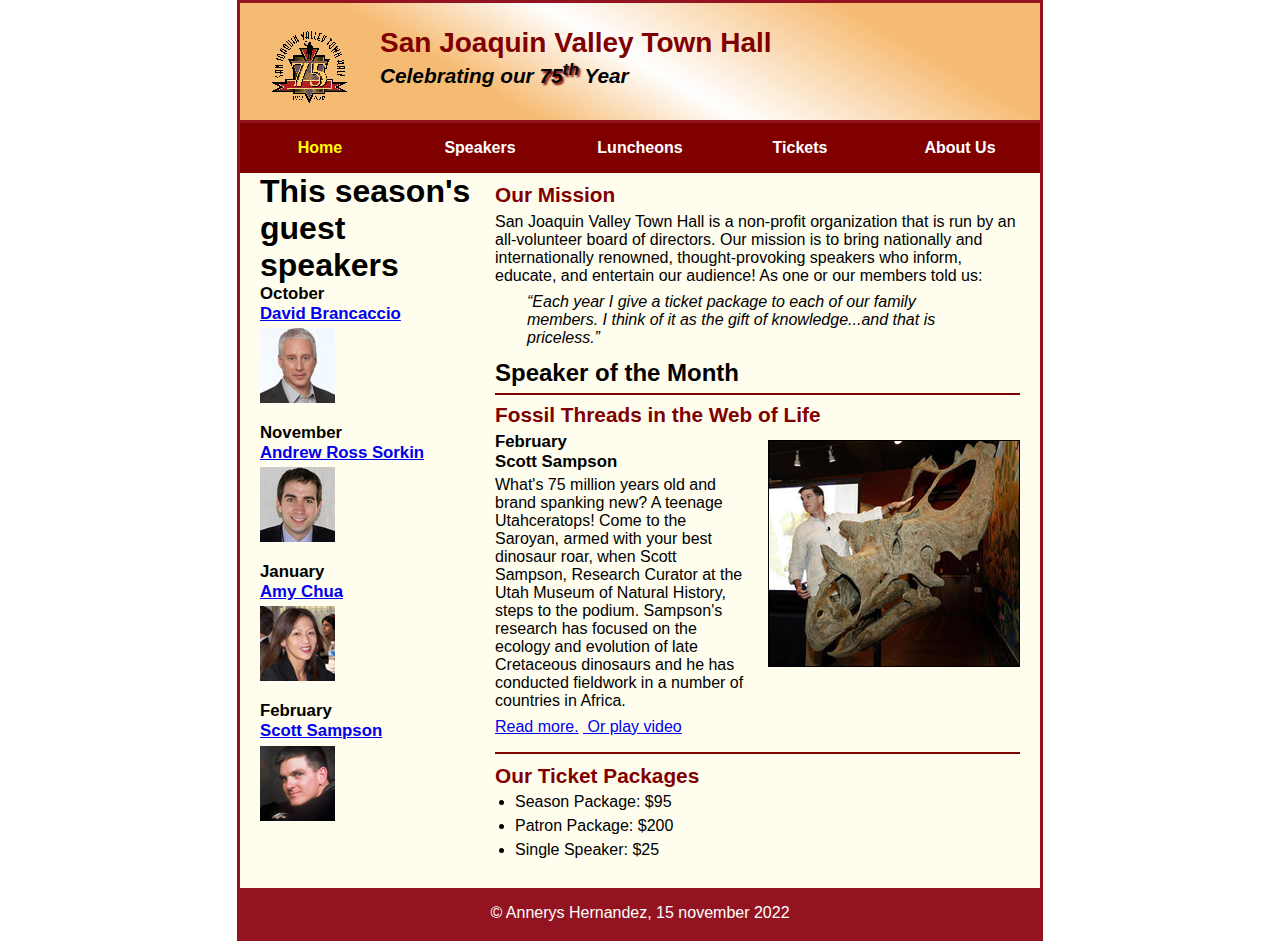
<file: index.html>
<!DOCTYPE html>
<html lang="en">

<head>
    <meta charset="utf-8">
    <title>San Joaquin Valley Town Hall</title>
    <link rel="shortcut icon" href="images/favicon.ico">
    <link rel="stylesheet" href="styles/stylesheet.css">
</head>

<body>
<header>
    <img src="images/town_hall_logo.gif" alt="Town Hall logo" height="80">
    <h2>San Joaquin Valley Town Hall</h2>
    <h3>Celebrating our <span class="shadow">75<sup>th</sup></span> Year</h3>
</header>
<nav id="nav_menu">
    <ul>
        <li><a href="index.html" class="current">Home</a></li>
        <li><a href="speakers.html">Speakers</a></li>
        <li><a href="luncheons.html">Luncheons</a></li>
        <li><a href="tickets.html">Tickets</a></li>
        <li><a href="aboutus.html"> About Us</a>
            <ul>
                <li><a href="#">Our History</a></li>
                <li><a href="#">Board of Directors</a></li>
                <li><a href="#">Past Speakers</a></li>
                <li><a href="#">Contact Information</a></li>
            </ul>
        </li>
    </ul>
</nav>
<main>

    <section>
        <h2>Our Mission</h2>
        <p>San Joaquin Valley Town Hall is a non-profit organization that is run by an
            all-volunteer board of directors. Our mission is to bring nationally and
            internationally renowned, thought-provoking speakers who inform, educate,
            and entertain our audience! As one or our members told us:</p>
        <blockquote>&ldquo;Each year I give a ticket package to each of our family members.
            I think of it as the gift of knowledge...and that is priceless.&rdquo;</blockquote>
        <h1>Speaker of the Month</h1>
        <article>
            <h2>Fossil Threads in the Web of Life</h2>
            <img src="images/sampson_dinosaur.jpg" alt="Scott Sampson with dinosaur">
            <h3>February<br>
                Scott Sampson</h3>
            <p>What's 75 million years old and brand spanking new? A teenage Utahceratops!
                Come to the Saroyan, armed with your best dinosaur roar, when Scott Sampson, Research
                Curator at the Utah Museum of Natural History, steps to the podium. Sampson's research
                has focused on the ecology and evolution of late Cretaceous dinosaurs and he has conducted
                fieldwork in a number of countries in Africa.</p>
            <p><a href="speakers/c7_sampson.html">Read more.</a>&nbsp;<a href="sampson.mp4"> Or play video </a></p>
        </article>

        <h2>Our Ticket Packages</h2>
        <ul>
            <li>Season Package: $95</li>
            <li>Patron Package: $200</li>
            <li>Single Speaker: $25</li>
        </ul>
    </section>

    <aside>
        <h1>This season's guest speakers</h1>
        <h3>October<br><a href="speakers/brancaccio.html">David Brancaccio</a></h3>
        <img src="images/brancaccio75.jpg" alt="David Brancaccio photo">
        <h3>November<br><a href="speakers/sorkin.html">Andrew Ross Sorkin</a></h3>
        <img src="images/sorkin75.jpg" alt="Andrew Ross Sorkin photo">
        <h3>January<br><a href="speakers/chua.html">Amy Chua</a></h3>
        <img src="images/chua75.jpg" alt="Amy Chua photo">
        <h3>February<br><a href="speakers/c7_sampson.html">Scott Sampson</a></h3>
        <img src="images/sampson75.jpg" alt="Scott Sampson photo">
    </aside>
</main>
<footer>
    <p>&copy;  Annerys Hernandez, 15 november 2022</p>
</footer>
</body>
</html>
</file>
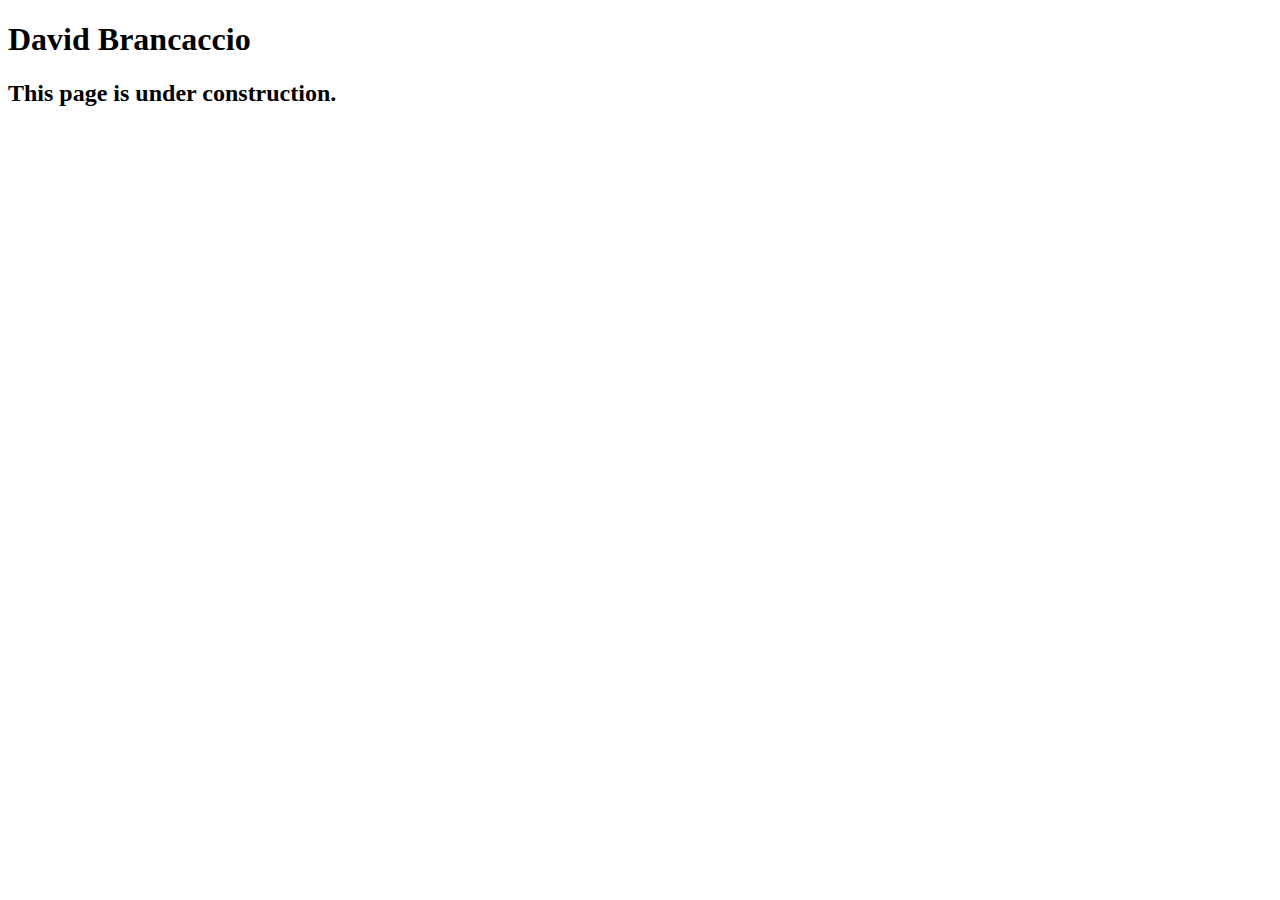
<file: speakers/brancaccio.html>
<!DOCTYPE html>
<html lang="en">

<head>
	<meta charset="utf-8">
	<title>San Joaquin Valley Town Hall</title>
	<link rel="shortcut icon" href="images/favicon.ico">
</head>

<body>
    <main>
	    <h1>David Brancaccio</h1>
	    <h2>This page is under construction.</h2>	        
    </main>
</body>

</html>
</file>
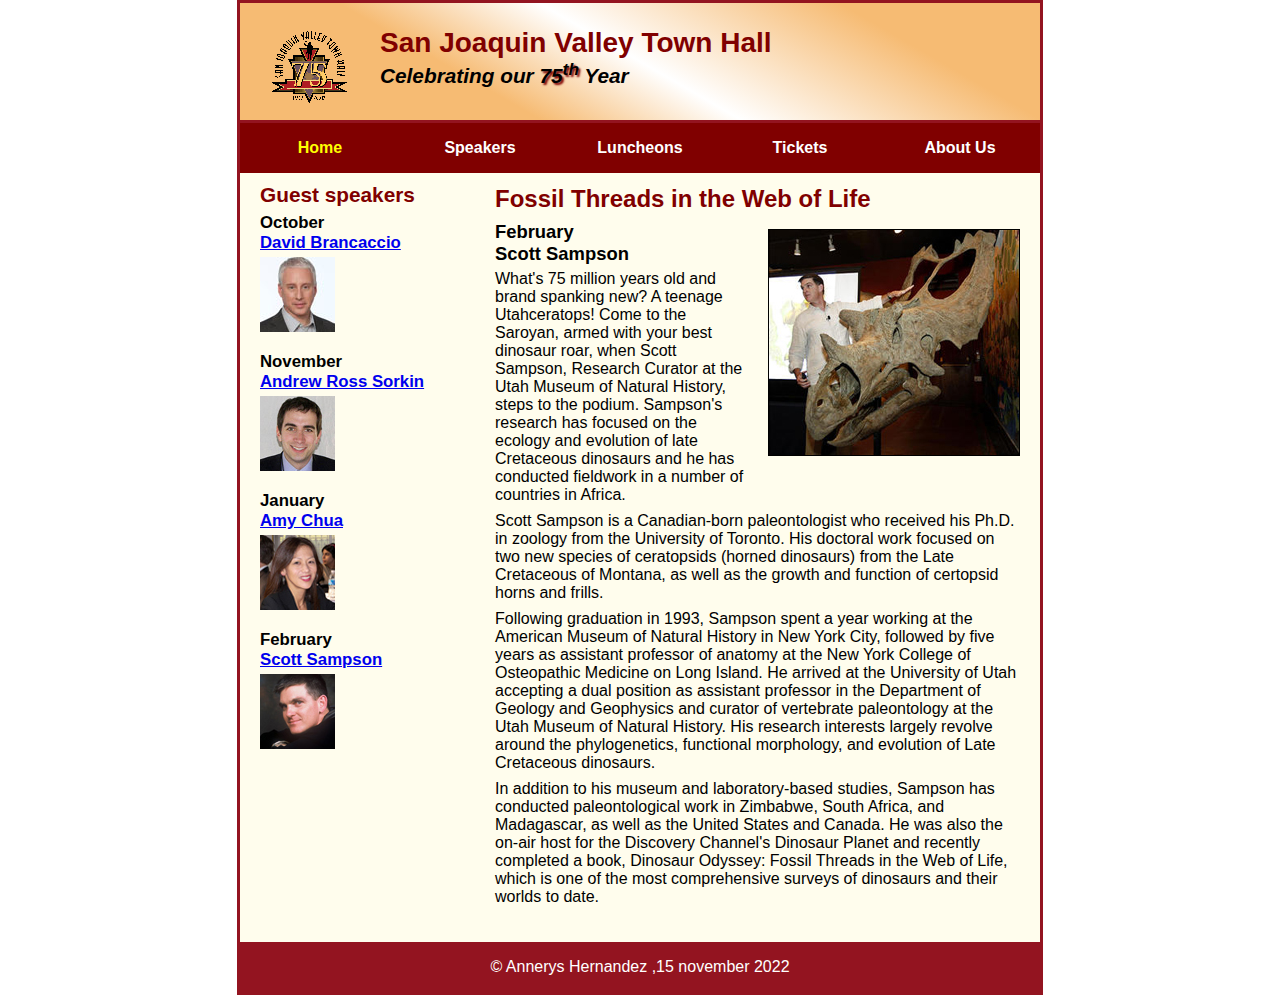
<file: speakers/c7_sampson.html>
<!DOCTYPE html>
<html lang="en">

<head>
	<meta charset="utf-8">
	<title>San Joaquin Valley Town Hall</title>
	<link rel="shortcut icon" href="../images/favicon.ico">
	<link rel="stylesheet" href="../styles/c7_speakers.css">
</head>

<body>
	<header>
		<img src="../images/town_hall_logo.gif" alt="Town Hall logo" height="80">
		<h2>San Joaquin Valley Town Hall</h2>
		<h3>Celebrating our <span class="shadow">75<sup>th</sup></span> Year</h3>
	</header>
	<nav id="nav_menu">
		<ul>
			<li><a href="../index.html" class="current">Home</a></li>
			<li><a href="speakers.html">Speakers</a></li>
			<li><a href="luncheons.html">Luncheons</a></li>
			<li><a href="tickets.html">Tickets</a></li>
			<li><a href="aboutus.html"> About Us</a>
				<ul>
					<li><a href="#">Our History</a></li>
					<li><a href="#">Board of Directors</a></li>
					<li><a href="#">Past Speakers</a></li>
					<li><a href="#">Contact Information</a></li>
				</ul>
			</li>
		</ul>
	</nav>
	<main>
		<section>
			<h1>Fossil Threads in the Web of Life</h1>
			<article>
				<img src="../images/sampson_dinosaur.jpg" alt="Scott Sampson with dinosaur">
				<h2>February<br>Scott Sampson</h2>
				<p>What's 75 million years old and brand spanking new? A teenage Utahceratops! Come to the 
				   Saroyan, armed with your best dinosaur roar, when Scott Sampson, Research Curator at the 
				   Utah Museum of Natural History, steps to the podium. Sampson's research has focused on the 
				   ecology and evolution of late Cretaceous dinosaurs and he has conducted fieldwork in a number 
				   of countries in Africa.</p>
				<p>Scott Sampson is a Canadian-born paleontologist who received his Ph.D. in zoology from the 
				   University of Toronto. His doctoral work focused on two new species of ceratopsids (horned 
				   dinosaurs) from the Late Cretaceous of Montana, as well as the growth and function of certopsid 
				   horns and frills.</p>
				<p>Following graduation in 1993, Sampson spent a year working at the American Museum of Natural 
				   History in New York City, followed by five years as assistant professor of anatomy at the New 
				   York College of Osteopathic Medicine on Long Island. He arrived at the University of Utah 
				   accepting a dual position as assistant professor in the Department of Geology and Geophysics 
				   and curator of vertebrate paleontology at the Utah Museum of Natural History. His research 
				   interests largely revolve around the phylogenetics, functional morphology, and evolution of 
				   Late Cretaceous dinosaurs.</p>
				<p>In addition to his museum and laboratory-based studies, Sampson has conducted paleontological 
				   work in Zimbabwe, South Africa, and Madagascar, as well as the United States and Canada. He was 
				   also the on-air host for the Discovery Channel's Dinosaur Planet and recently completed a book, 
				   Dinosaur Odyssey: Fossil Threads in the Web of Life, which is one of the most 
				   comprehensive surveys of dinosaurs and their worlds to date.</p>
			</article>
		</section>
		
		<aside>
			<h2>Guest speakers</h2>
			<h3>October<br><a href="../speakers/brancaccio.html">David Brancaccio</a></h3>
			<img src="../images/brancaccio75.jpg" alt="David Brancaccio photo">
			<h3>November<br><a href="../speakers/sorkin.html">Andrew Ross Sorkin</a></h3>
			<img src="../images/sorkin75.jpg" alt="Andrew Ross Sorkin photo">
			<h3>January<br><a href="../speakers/chua.html">Amy Chua</a></h3>
			<img src="../images/chua75.jpg" alt="Amy Chua photo">
			<h3>February<br><a href="../speakers/sampson.html">Scott Sampson</a></h3>
			<img src="../images/sampson75.jpg" alt="Scott Sampson photo">

		</aside>
	</main>
	<footer>
		<p>&copy;  Annerys Hernandez ,15 november 2022</p>
	</footer>
</body>
</html>
</file>
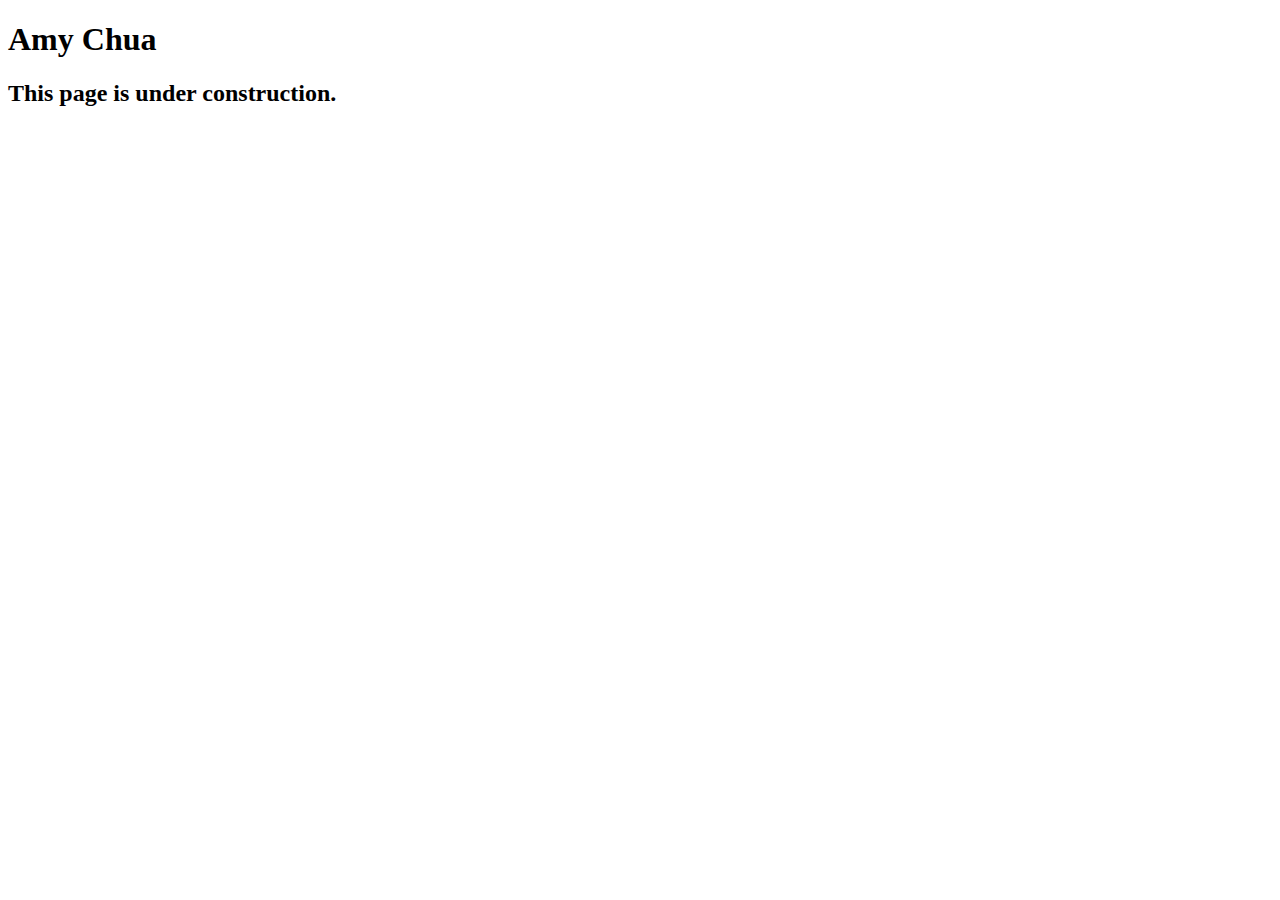
<file: speakers/chua.html>
<!DOCTYPE html>
<html lang="en">

<head>
	<meta charset="utf-8">
	<title>San Joaquin Valley Town Hall</title>
	<link rel="shortcut icon" href="images/favicon.ico">
</head>

<body>
	<main>
		<h1>Amy Chua</h1>
		<h2>This page is under construction.</h2>
	</main>
</body>

</html>
</file>
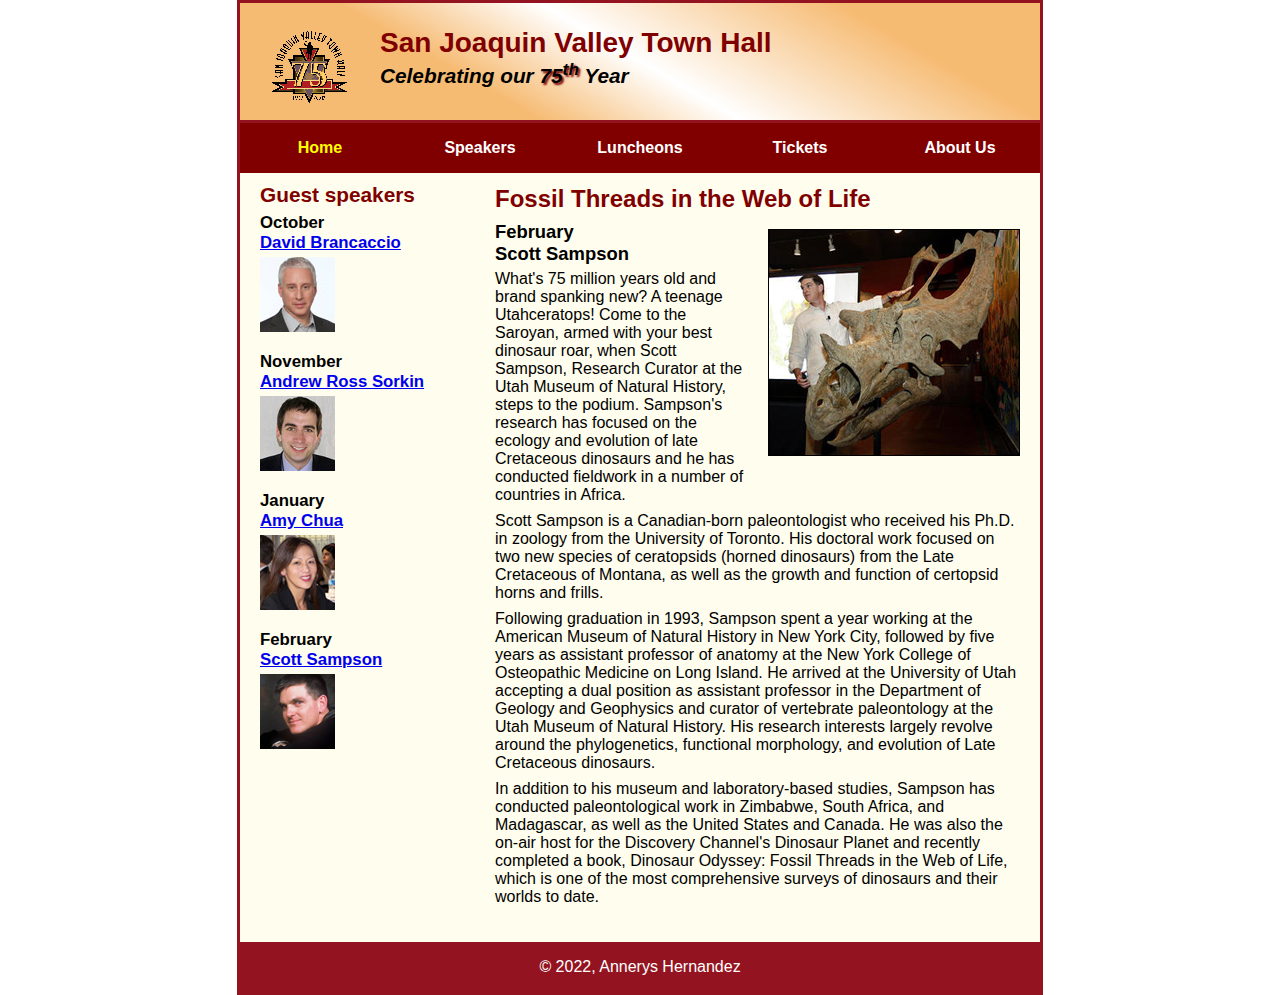
<file: speakers/sampson.html>
<!DOCTYPE html>
<html lang="en">

<head>
	<meta charset="utf-8">
	<title>San Joaquin Valley Town Hall</title>
	<link rel="shortcut icon" href="../images/favicon.ico">
	<link rel="stylesheet" href="../styles/c7_speakers.css">
</head>

<body>
	<header>
		<img src="../images/town_hall_logo.gif" alt="Town Hall logo" height="80">
		<h2>San Joaquin Valley Town Hall</h2>
		<h3>Celebrating our <span class="shadow">75<sup>th</sup></span> Year</h3>
	</header>
	<nav id="nav_menu">
		<ul>
			<li><a href="../index.html" class="current">Home</a></li>
			<li><a href="speakers.html">Speakers</a></li>
			<li><a href="luncheons.html">Luncheons</a></li>
			<li><a href="tickets.html">Tickets</a></li>
			<li><a href="aboutus.html"> About Us</a>
				<ul>
					<li><a href="#">Our History</a></li>
					<li><a href="#">Board of Directors</a></li>
					<li><a href="#">Past Speakers</a></li>
					<li><a href="#">Contact Information</a></li>
				</ul>
			</li>
		</ul>
	</nav>
	<main>
		<section>
			<h1>Fossil Threads in the Web of Life</h1>
			<article>
				<img src="../images/sampson_dinosaur.jpg" alt="Scott Sampson with dinosaur">
				<h2>February<br>Scott Sampson</h2>
				<p>What's 75 million years old and brand spanking new? A teenage Utahceratops! Come to the
				   Saroyan, armed with your best dinosaur roar, when Scott Sampson, Research Curator at the
				   Utah Museum of Natural History, steps to the podium. Sampson's research has focused on the
				   ecology and evolution of late Cretaceous dinosaurs and he has conducted fieldwork in a number
				   of countries in Africa.</p>
				<p>Scott Sampson is a Canadian-born paleontologist who received his Ph.D. in zoology from the
				   University of Toronto. His doctoral work focused on two new species of ceratopsids (horned
				   dinosaurs) from the Late Cretaceous of Montana, as well as the growth and function of certopsid
				   horns and frills.</p>
				<p>Following graduation in 1993, Sampson spent a year working at the American Museum of Natural
				   History in New York City, followed by five years as assistant professor of anatomy at the New
				   York College of Osteopathic Medicine on Long Island. He arrived at the University of Utah
				   accepting a dual position as assistant professor in the Department of Geology and Geophysics
				   and curator of vertebrate paleontology at the Utah Museum of Natural History. His research
				   interests largely revolve around the phylogenetics, functional morphology, and evolution of
				   Late Cretaceous dinosaurs.</p>
				<p>In addition to his museum and laboratory-based studies, Sampson has conducted paleontological
				   work in Zimbabwe, South Africa, and Madagascar, as well as the United States and Canada. He was
				   also the on-air host for the Discovery Channel's Dinosaur Planet and recently completed a book,
				   Dinosaur Odyssey: Fossil Threads in the Web of Life, which is one of the most
				   comprehensive surveys of dinosaurs and their worlds to date.</p>
			</article>
		</section>

		<aside>
			<h2>Guest speakers</h2>
			<h3>October<br><a href="../speakers/brancaccio.html">David Brancaccio</a></h3>
			<img src="../images/brancaccio75.jpg" alt="David Brancaccio photo">
			<h3>November<br><a href="../speakers/sorkin.html">Andrew Ross Sorkin</a></h3>
			<img src="../images/sorkin75.jpg" alt="Andrew Ross Sorkin photo">
			<h3>January<br><a href="../speakers/chua.html">Amy Chua</a></h3>
			<img src="../images/chua75.jpg" alt="Amy Chua photo">
			<h3>February<br><a href="../speakers/sampson.html">Scott Sampson</a></h3>
			<img src="../images/sampson75.jpg" alt="Scott Sampson photo">

		</aside>
	</main>
	<footer>
		<p>&copy; 2022, Annerys Hernandez </p>
	</footer>
</body>
</html>
</file>
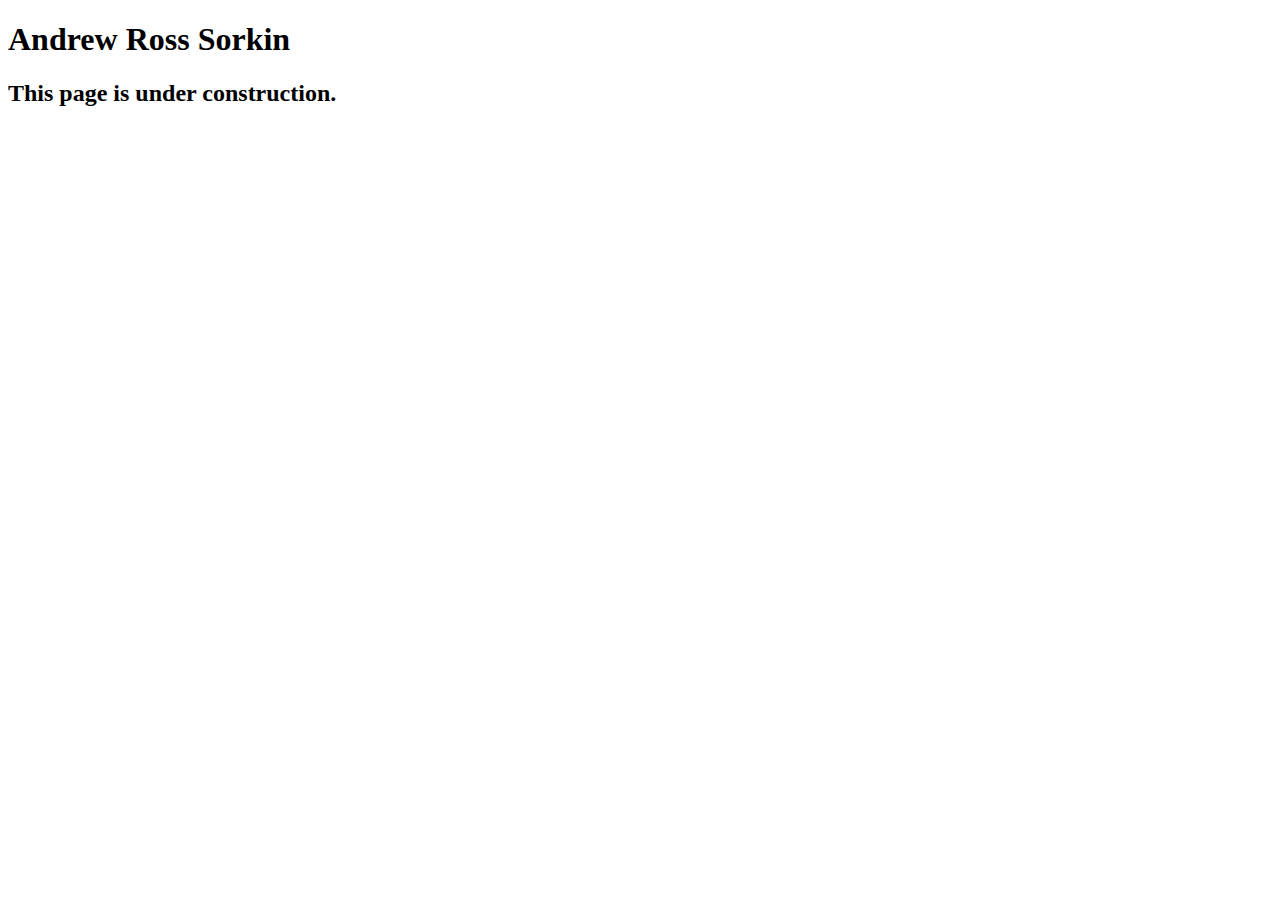
<file: speakers/sorkin.html>
<!DOCTYPE html>
<html lang="en">

<head>
	<meta charset="utf-8">
	<title>San Joaquin Valley Town Hall</title>
	<link rel="shortcut icon" href="images/favicon.ico">
</head>

<body>
	<main>
		<h1>Andrew Ross Sorkin</h1>
		<h2>This page is under construction.</h2>
	</main>
</body>

</html>
</file>
<file: styles/stylesheet.css>
* {
	margin: 0;
	padding: 0;
}
html {
	background-color: white;
}

body {
	font-family: Arial, Helvetica, sans-serif;
	font-size: 100%;
	width: 800px;
	margin: 0 auto;
	border: 3px solid #931420;
	background-color: #fffded;
}
a:focus, a:hover {
	font-style: italic;
}
/* the styles for the header */
header {
	padding: 1.5em 0 2em 0;
	border-bottom: 3px solid #931420;
	background-image: -moz-linear-gradient(
			30deg, #f6bb73 0%, #f6bb73 30%, white 50%, #f6bb73 80%, #f6bb73 100%);
	background-image: -webkit-linear-gradient(
			30deg, #f6bb73 0%, #f6bb73 30%, white 50%, #f6bb73 80%, #f6bb73 100%);
	background-image: -o-linear-gradient(
			30deg, #f6bb73 0%, #f6bb73 30%, white 50%, #f6bb73 80%, #f6bb73 100%);
	background-image: linear-gradient(
			30deg, #f6bb73 0%, #f6bb73 30%, white 50%, #f6bb73 80%, #f6bb73 100%);
}
header h2 {
	font-size: 175%;
	color: #800000;
}
header h3 {
	font-size: 130%;
	font-style: italic;
}
header img {
	float: left;
	padding: 0 30px;
}
.shadow {
	text-shadow: 2px 2px 2px #800000;
}
/* the styles for the navigation menu */
#nav_menu ul {
	list-style-type: none;
	margin: 0;
	padding: 0;
	position: relative;
}
#nav_menu ul li {
	float: left;
}
#nav_menu ul li a {
	display: block;
	width: 160px;
	text-align: center;
	padding: 1em 0;
	text-decoration: none;
	background-color: #800000;
	color: white;
	font-weight: bold;
}
#nav_menu a.current {
	color: yellow;
}
#nav_menu ul ul {
	display: none;
	position: absolute;
	top: 100%;
}
#nav_menu ul ul li {
	float: none;
}
#nav_menu ul li:hover > ul {
	display: block;
}
#nav_menu > ul::after {
	content: "";
	clear: both;
	display: block;
}
/* the styles for the main content */
main {
	clear: left;
}
/* the styles for the section */
section {
	width: 525px;
	float: right;
	padding: 0 20px 20px 20px;
}
section h1 {
	font-size: 150%;
	padding: .5em 0 .25em 0;
	margin: 0;
}
section h2 {
	color: #800000;
	font-size: 130%;
	padding: .5em 0 .25em 0;
}
section p {
	padding-bottom: .5em;
}
section blockquote {
	padding: 0 2em;
	font-style: italic;
}
section ul {
	padding: 0 0 .25em 1.25em;
}
section li {
	padding-bottom: .35em;
}

/* the styles for the article */
article {
	padding: .5em 0;
	border-top: 2px solid #800000;
	border-bottom: 2px solid #800000;
}
article h2 {
	padding-top: 0;
}
article h3 {
	font-size: 105%;
	padding-bottom: .25em;
}
article img {
	float: right;
	margin: .5em 0 1em 1em;
	border: 1px solid black;
}

/* the styles for the aside */
aside {
	width: 215px;
	float: right;
	padding: 0 0 20px 20px;
}
aside h2 {
	color: #800000;
	font-size: 130%;
	padding: .5em 0 .25em 0;
}
aside h3 {
	font-size: 105%;
	padding-bottom: .25em;
}
aside img {
	padding-bottom: 1em;
}

/* the styles for the footer */
footer {
	background-color: #931420;
	clear: both;

}
footer p {
	text-align: center;
	color: white;
	padding: 1em 0;
}
</file>
<file: styles/c7_speakers.css>
/* the styles for the elements */
* {
    margin: 0;
    padding: 0;
}
html {
    background-color: white;
}
body {
    font-family: Arial, Helvetica, sans-serif;
    font-size: 100%;
    width: 800px;
    margin: 0 auto;
    border: 3px solid #931420;
    background-color: #fffded;
}
a:focus, a:hover {
    font-style: italic;
}
/* the styles for the header */
header {
    padding: 1.5em 0 2em 0;
    border-bottom: 3px solid #931420;
    background-image: -moz-linear-gradient(
            30deg, #f6bb73 0%, #f6bb73 30%, white 50%, #f6bb73 80%, #f6bb73 100%);
    background-image: -webkit-linear-gradient(
            30deg, #f6bb73 0%, #f6bb73 30%, white 50%, #f6bb73 80%, #f6bb73 100%);
    background-image: -o-linear-gradient(
            30deg, #f6bb73 0%, #f6bb73 30%, white 50%, #f6bb73 80%, #f6bb73 100%);
    background-image: linear-gradient(
            30deg, #f6bb73 0%, #f6bb73 30%, white 50%, #f6bb73 80%, #f6bb73 100%);
}
header h2 {
    font-size: 175%;
    color: #800000;
}
header h3 {
    font-size: 130%;
    font-style: italic;
}
header img {
    float: left;
    padding: 0 30px;
}
.shadow {
    text-shadow: 2px 2px 2px #800000;
}
/* the styles for the main content */
main {
    clear: left;
}

/* the styles for the section */
section {
    width: 525px;
    float: right;
    padding: 0 20px 20px 20px;
}
section h1 {
    color: #800000;
    font-size: 150%;
    padding-top: .5em;
    margin: 0;
}
section p {
    padding-bottom: .5em;
}
section blockquote {
    padding: 0 2em;
    font-style: italic;
}
section ul {
    padding: 0 0 .25em 1.25em;
}
section li {
    padding-bottom: .35em;
}

/* the styles for the article */
article {
    padding: .5em 0;
}
article h2 {
    font-size: 115%;
    padding: 0 0 .25em 0;
}
article img {
    float: right;
    margin: .5em 0 1em 1em;
    border: 1px solid black;
}

/* the styles for the aside */
aside {
    width: 215px;
    float: right;
    padding: 0 0 20px 20px;
}
aside h2 {
    color: #800000;
    font-size: 130%;
    padding: .5em 0 .25em 0;
}

aside h3 {
    font-size: 105%;
    padding-bottom: .25em;
}
aside img {
    padding-bottom: 1em;
}
#nav_menu ul {
    list-style-type: none;
    margin: 0;
    padding: 0;
    position: relative;
}
#nav_menu ul li {
    float: left;
}
#nav_menu ul li a {
    display: block;
    width: 160px;
    text-align: center;
    padding: 1em 0;
    text-decoration: none;
    background-color: #800000;
    color: white;
    font-weight: bold;
}
#nav_menu a.current {
    color: yellow;
}
#nav_menu ul ul {
    display: none;
    position: absolute;
    top: 100%;
}
#nav_menu ul ul li {
    float: none;
}
#nav_menu ul li:hover > ul {
    display: block;
}
#nav_menu > ul::after {
    content: "";
    clear: both;
    display: block;
}

/* the styles for the footer */
footer {
    background-color: #931420;
    clear: both;

}
footer p {
    text-align: center;
    color: white;
    padding: 1em 0;
}
</file>
